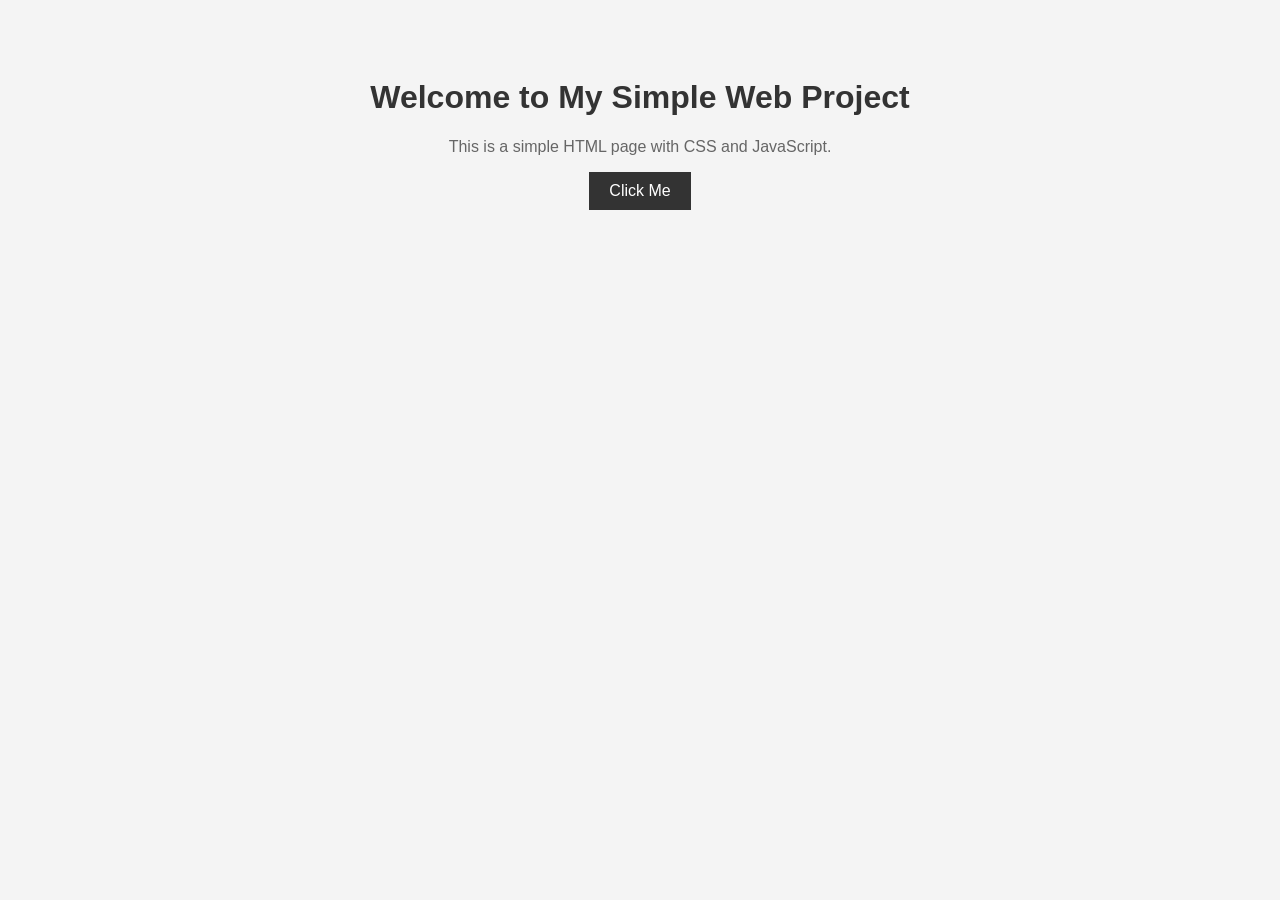
<file: index.html>
<!DOCTYPE html>
<html lang="en">
<head>
    <meta charset="UTF-8">
    <meta name="viewport" content="width=device-width, initial-scale=1.0">
    <title>Simple Web Project</title>
    <link rel="stylesheet" href="style.css">
</head>
<body>
    <h1>Welcome to My Simple Web Project</h1>
    <p>This is a simple HTML page with CSS and JavaScript.</p>
    <button id="myButton">Click Me</button>

    <script src="script.js"></script>
</body>
</html>
</file>
<file: style.css>
body {
    font-family: Arial, sans-serif;
    background-color: #f4f4f4;
    text-align: center;
    padding: 50px;
}

h1 {
    color: #333;
}

p {
    color: #666;
}

button {
    padding: 10px 20px;
    font-size: 16px;
    background-color: #333;
    color: #fff;
    border: none;
    cursor: pointer;
}

button:hover {
    background-color: #555;
}
</file>
